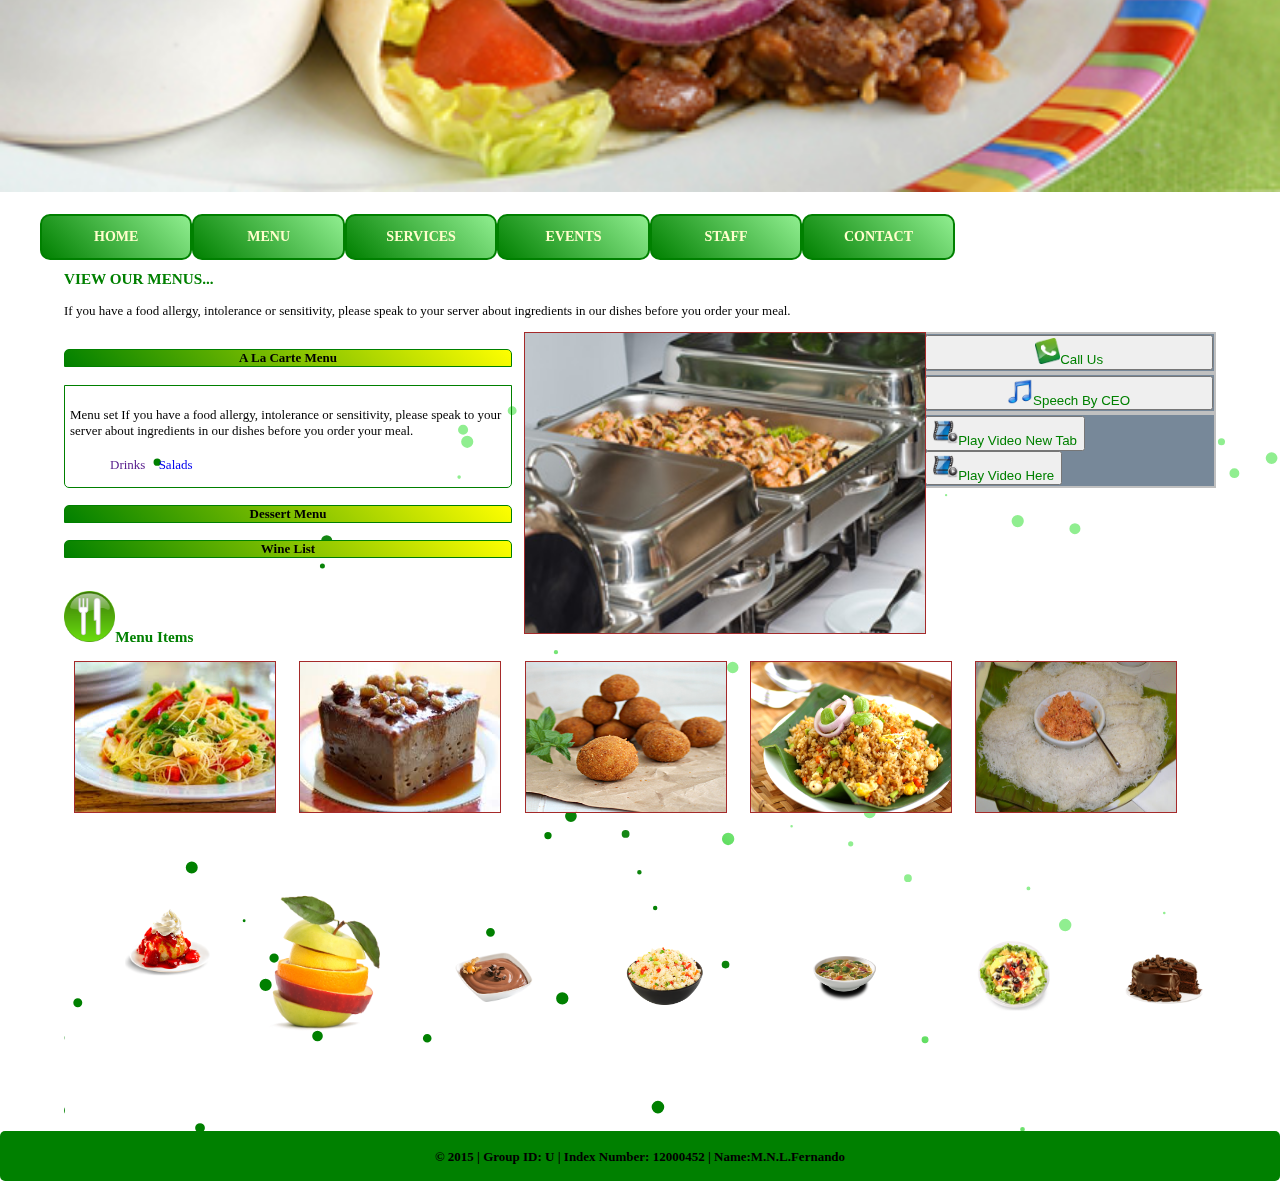
<file: HTML/menu.html>
<!DOCTYPE html>
<html>
<head>
    <title></title>
    <meta name="viewport" content=�width=device-width,initial-scale=1" >
	<link href="../CSS/menu.css" rel="stylesheet" type="text/css">
    <script type="text/javascript" src="../JS/jquery-1.9.1.js"></script>
    <script type="text/javascript" src="../JS/jquery-ui-1.10.2.custom.js"></script>
    <script type="text/javascript" src="../JS/angular.min.js"></script>
    <!-- aside angular js code  -->
    <script>
        // display contact us images when the button was clicked
        var app = angular.module('contact', []); // pass ng-app name
        app.controller('contactCtrl', function($scope) { // pass controller name
            //set values to display in the input fields
            $scope.hotline = "+775556666";
            $scope.email = "goodfood@gmail.com";
            $scope.address = "No: 333, XXXX, Sri Lanka";
            $scope.contactdetails = true; //initialize the visibility of contactUsDetails : hidden
            $scope.toggle1 = function() {
                $scope.contactdetails = !$scope.contactdetails;//do the opposite thing to the visibility
            }
        });
    </script>

    <script type="text/javascript">
	 $(function() {
				// set up the news accordion on the lower page
				$("#part1").accordion({ header: "h4" });

			});
	$(function() {
            // create the image rotator , call function with the given interval
            setInterval("slideImages()", 2000);
        });

        function slideImages() {
            var currentImage = $('#slider div.currentImg'); //get current image
            var nextImage = currentImage.next(); //assign the next image
            if (nextImage.length == 0)
                nextImage = $('#slider div:first'); //

            currentImage.removeClass('currentImg').addClass('previousImg'); //change class: (css) so that current image appears previous image hides
            nextImage.css({ opacity: 0.0 }).addClass('currentImg').animate({ opacity: 1.0 }, 1200,
                function() {
                    currentImage.removeClass('previousImg'); // change div by changing assigned class
                });
        }
	</script>

    <!-- bubble fall canvas -->
    <script>
        //load bubble fall effect on window load
        window.onload = function(){
            //get the canvas
            var canvas = document.getElementById("canvas");
            var canvasWindow = canvas.getContext("2d"); // set canvas effect is on a 2D plane


            //canvas dimensions
            var W = window.innerWidth; // get and initialize window width
            var H = window.innerHeight; // get and initialize window height
            canvas.width = W; // set canvas width
            canvas.height = H;// set canvas height

            //bubbles
            var maxParts = 100; //maximum no of bubbles
            var bubbles = []; // initialize an array to put details of the bubble
            for(var i = 0; i < maxParts; i++) // for each bubble include the following info to the array and do the following
            {
                bubbles.push({
                    // add random values : physical information of a bubble where to float, which size
                    x: Math.random()*W, //set x-coordinate
                    y: Math.random()*H, //set y-coordinate
                    r: Math.random()*6+1, //set radius generate random radius
                    d: Math.random()*maxParts //density
                })
            }

            //Draw bubbles
            function drawBubbles()
            {
                var grd = canvasWindow.createLinearGradient(100,100,200,0); //set color gradient directions
                grd.addColorStop(0,"green"); // green starts from the beginning
                grd.addColorStop(0.5, "forestgreen");// color changes in the middle
                grd.addColorStop(0.5, "limegreen");// color changes in the middle
                grd.addColorStop(1,"lightgreen");// ends with light green

                canvasWindow.fillStyle = grd;// Fill window with specified gradient colors
                canvasWindow.clearRect(0, 0, W, H);// set window to display
                canvasWindow.beginPath();// start drawing
                for(var i = 0; i < maxParts; i++)
                {
                    var bub = bubbles[i];
                    canvasWindow.moveTo(bub.x, bub.y);//bubble positioning
                    canvasWindow.arc(bub.x, bub.y, bub.r, 0, Math.PI*2, true);//draw bubble
                }
                canvasWindow.fill();// set bubbles in the positions ,but still they are not moving
                moveBubbles();
            }

            //Make move bubbles
            //angle will be an ongoing incremental flag. Sin and Cos functions will be applied to it to create vertical and horizontal movements of the flakes
            var angle = 0;
            function moveBubbles()
            {
                angle += 0.01;
                for(var i = 0; i < maxParts; i++)
                {
                    var bub = bubbles[i];
                    //change movements of each bubble differently since they have different physical properties
                    bub.y += Math.cos(angle+bub.d) + 1 + bub.r/2; // set y position
                    bub.x += Math.sin(angle) * 2; // set x position

                    //if bubbles go out of the window get it back from the top and left sides
                    if(bub.x > W || bub.x < 0 || bub.y > H) // if x cord. greater than or less than window width or y cord. is greater than window height
                    {
                        if(i%2 > 0) //if bubble count is half of the total set bubble properties to appear it from the top and left
                        {
                            bubbles[i] = {x: Math.random()*W, y: -10, r: bub.r, d: bub.d};
                        }
                        else
                        {
                            //If the bubble is exiting from the right
                            if(Math.sin(angle) > 0)
                            {
                                //Enter from the left
                                bubbles[i] = {x: -5, y: Math.random()*H, r: bub.r, d: bub.d};
                            }
                            else //If the bubble is exiting from the left
                            {
                                //Enter from the right
                                bubbles[i] = {x: W+5, y: Math.random()*H, r: bub.r, d: bub.d};
                            }
                        }
                    }
                }
            }
            //animation loop
            setInterval(drawBubbles, 30);// start animation with 30 speed
        }
    </script>
    <!-- open a dialog box on link -->
    <script type="text/javascript">
        $(document).ready(function () {
            $( "#link1" ).css('zIndex',9999);//div of dialog box: initially set dialog box to the very front
            $("#link1").dialog({
                autoOpen: false, //open on click on the link  and set other attributes
                modal: true,
                draggable: true,
                overlay: "background-color: red; opacity: 0.5",
                width: 270,
                resizable: true,
                zIndex: 4
            });
            $('#link1').dialog({height: 300});
            $("#lnk-1").click(
                    function () {
                        $("#link1").dialog('open'); // on click open dialog box in the middle of the window
                        return false;
                    }
            );
        });
    </script>
    <!-- Toggle navbar in smaller devices -->
    <script>
        $(document).ready(function(){
            if($(window).width() <= 599){ // if device is small toggle navbar
                $("#navBar").toggle();
                $("#navicon").click(function(){
                    $("#navBar").toggle();
                });
            }
        });

        $(document).ready(function(){ // show/hide video player on button click
            $("#aside4").toggle();
            $("#asidebtn2").click(function(){
                $("#aside4").toggle();
            });
        });
        $(document).ready(function(){ //show/hide audio player on button click
            $("#aside5").toggle();
            $("#asidebtn0").click(function(){
                $("#aside5").toggle();
            });
        });


    </script>
</head>
<body>
<div id="container" >

    <img id="cov" src="../images/cover1.jpg">
    <button id="navicon"><img src="../images/navbar%20icon.png" alt="navIcon"></button>
    <nav id="navBar">
        <ul>
            <li id="navBar-item1" ><a class="list-items" href="../index.html">HOME</a></li>
            <li id="navBar-item2"><a class="list-items" href="menu.html">MENU</a></li>
            <li id="navBar-item3"><a class="list-items" href="services.html">SERVICES</a></li>
            <li id="navBar-item4"><a class="list-items" href="events.html">EVENTS</a></li>
            <li id="navBar-item5"><a class="list-items" href="staff.html">STAFF</a></li>
            <li id="navBar-item6"><a class="list-items" href="contactus.html">CONTACT</a></li>
        </ul>
    </nav>
    <br>

    <div id="section">
		<h3 id="h3-1">VIEW OUR MENUS...</h3>
		<p id="des0">If you have a food allergy, intolerance or sensitivity, please speak to your server about ingredients in our dishes before you order your meal.</p>

		<div id="menuSection">
            <canvas id="canvas"></canvas>
            <div id="part1">
				<h4 id="menutopic" ><span class="subhead">A La Carte Menu</span></h4>
				<div id="menubody">
					<p><br>Menu set
					If you have a food allergy, intolerance or sensitivity, please speak to your server about ingredients in our dishes before you order your meal.</p>
					<ul>
							<li><a href="" id="lnk-1">Drinks</a></li>
							<li><a href="#">Salads</a></li>
					</ul>
				</div>
                <!-- dialog box html -->
                <div id= "link1"  multiple >
                    <h3>Kola Kanda</h3>
                    <img src="../images/kola kanda.jpg" alt="Photo" class="imgdbox"/>
                    <p class="pdbox">This is a traditional dish, that is usually eaten before breakfast. It is very nutritious. Serves four.</p><hr>
                    <h3>Delum Drink</h3>
                    <img  src="../images/Delum%20drink.jpg" alt="Photo" class="imgdbox"/>
                    <p class="pdbox">This is a traditional dish, that is usually eaten before breakfast. It is very nutritious. Serves four.</p>
                </div>
				<h4 id="menutopic"><span class="subhead">Dessert Menu</span></h4>
				<div id="menubody">
					<p><br>Menu set
					If you have a food allergy, intolerance or sensitivity, please speak to your server about ingredients in our dishes before you order your meal.</p>
					<ul>
							<li><a href="#" >Ice Cream</a></li>
					</ul>
				</div>

				<h4 id="menutopic"><span class="subhead">Wine List</span></h4>
				<div id="menubody">
					<p><br>Menu set
					If you have a food allergy, intolerance or sensitivity, please speak to your server about ingredients in our dishes before you order your meal.</p>
					<ul>
							<li><a href="#">Wine</a></li>
					</ul>
				</div>
            </div>

            <div id="slider">

                    <div class="current">
                            <img src="../images/Food.jpg" alt="Photo Gallery"  class="gallery" />
                    </div>
                    <div>
                        <img src="../images/Drinks.jpg" alt="Photo Gallery"  class="gallery" />
                    </div>
                    <div>
                        <img src="../images/Sweets.jpg" alt="Photo Gallery"  class="gallery" />
                    </div>
                    <div>
                        <img src="../images/Tasty Foods.jpg" alt="Photo Gallery" class="gallery" />
                    </div>

            </div>
            <div id="aside" ng-app="contact" ng-controller="contactCtrl">
                <div id="aside1">
                   <button id="asidebtn" ng-click="toggle1()"><img id="callicon" src="../images/callIcon.png" alt="callUs" />Call Us </button>

                    <p style="padding-left: 5px" ng-hide="contactdetails">
                        Hotline: <input readonly class="callUs" type=text ng-model="hotline"><br>
                        E-mail: <input readonly class="callUs" type=text ng-model="email"><br>
                        Address: <input readonly class="callUs" type=text ng-model="address"><br>

                    </p>
                </div >
                <div id="aside2">
                    <button id="asidebtn0" >
                        <img id="audioicon"  src="../images/audioIcon.png" alt="audio" />Speech By CEO</button>
                </div>
                <div id="aside5">
                    <audio id="playaudio" controls >
                        <source  src="../Audio/speech.mp3"  type="audio/mp3 ">
                    </audio>
                </div>

                <div id="aside3">
                    <button id="asidebtn1" onclick=window.open("PlayVideo.html","Ratting","width=640,height=440,0,status=0,")>
                        <img id="videoicon" src="../images/videoIcon.png" alt="video" />Play Video New Tab </button>
                    <button id="asidebtn2" >
                        <img id="videoicon"  src="../images/videoIcon.png" alt="video" />Play Video Here</button>
                 </div>
                <div id="aside4">
                   <iframe id="playherevdo"poster="../images/vdoposter.jpg" src="https://www.youtube.com/embed/0Dfn08cWJPc" ></iframe>
                </div>
            </div>
        </div>

		<div id="sidecolumn">
            <h3 style="color: green"><img id="menuicon" src="../images/menuIcon.png" alt="drink icon"  /><span>Menu Items</span></h3>
            <div class="ddiv">
                <p class="dtext">Noodles , This delicious dish will  in sri lanka</p>
                <img src="../images/noodless.jpg" alt="Photo Gallery"  class="menus" />
            </div>
            <div class="ddiv">
                <p class="dtext">Watalappan , made in sri lanka</p>
                <img src="../images/dessert.jpg" alt="Photo Gallery"  class="menus" />
            </div>
            <div class="ddiv">
                <p  class="dtext">Cutlets, available several kinds such as vegitable padding, fish cutlets ,polos cutlets sri lanka</p>
                <img src="../images/cutlets.jpeg" alt="Photo Gallery"  class="menus" />
            </div>
            <div class="ddiv">
                <p class="dtext">Fried rice, made in traditional sri lankan way</p>
                <img src="../images/Friedrice.jpg" alt="Photo Gallery"  class="menus" />
            </div>
            <div class="ddiv">
                <p class="dtext">String hoppers , one of traditional food in sri lanka</p>
                <img src="../images/stringhoppers.jpg" alt="Photo Gallery"  class="menus" />
            </div>


            <div class="svgdiv">
                <svg id="svg" >

                    <g transform="translate(5,35)">
                        <g transform="translate(100,100)">
                            <g>
                                <g transform="translate(-100,-100)">
                                    <image xlink:href="../images/desserIcon.png" x="0" y="0" width="200" height="150" />
                                </g>
                                <animateTransform dur="2s" calcMode="spline" keySplines="0.3 0 1 1; 0.1 0.3 0.3 1; 0 0 1 1;0 0 1 1" attributeName="transform" type="scale" values="1; 1.1; 0.3; 0.8; 1" repeatCount="indefinite"/>
                            </g>
                        </g>

                    <g transform="translate(155, 35)">
                        <g transform="translate(100,100)">
                            <g>
                                <g transform="translate(-100,-100)">
                                        <image xlink:href="../images/fruitIcon.png" x="0" y="0" width="200" height="150" />
                                </g>
                                <animateTransform dur="2s" calcMode="spline" keySplines="0.3 0 1 1; 0.1 0.3 0.3 1; 0 0 1 1;0 0 1 1" attributeName="transform" type="scale" values="1; 0.3; 1.1; 0.6; 1" repeatCount="indefinite"/>
                             </g>
                        </g>
                     </g>

                    <g transform="translate(325, 35)">
                        <g transform="translate(100,100)">
                            <g>
                                <g transform="translate(-100,-100)">
                                    <image xlink:href="../images/chocoIcon.png" x="0" y="0" width="200" height="150" />
                                </g>
                                <animateTransform dur="2s" calcMode="spline" keySplines="0.3 0 1 1; 0.1 0.3 0.3 1; 0 0 1 1;0 0 1 1" attributeName="transform" type="scale" values="1; 0.7; 0.3; 0.5; 1" repeatCount="indefinite"/>
                            </g>
                        </g>
                    </g>
                        <g transform="translate(495, 35)">
                            <g transform="translate(100,100)">
                                <g>
                                    <g transform="translate(-100,-100)">
                                        <image xlink:href="../images/riceIcon.png" x="0" y="0" width="200" height="150" />
                                    </g>
                                    <animateTransform dur="2s" calcMode="spline" keySplines="0.3 0 1 1; 0.1 0.3 0.3 1; 0 0 1 1;0 0 1 1" attributeName="transform" type="scale" values="1; 1.1; 0.3; 0.8; 1" repeatCount="indefinite"/>
                                </g>
                            </g>
                        </g>
                        <g transform="translate(675, 35)">
                            <g transform="translate(100,100)">
                                <g>
                                    <g transform="translate(-100,-100)">
                                        <image xlink:href="../images/soupIcon.png" x="0" y="0" width="200" height="150" />
                                    </g>
                                    <animateTransform dur="2s" calcMode="spline" keySplines="0.3 0 1 1; 0.1 0.3 0.3 1; 0 0 1 1;0 0 1 1" attributeName="transform" type="scale" values="1; 0.7; 0.3; 0.5; 1" repeatCount="indefinite"/>
                                </g>
                            </g>
                        </g>
                        <g transform="translate(845, 35)">
                            <g transform="translate(100,100)">
                                <g>
                                    <g transform="translate(-100,-100)">
                                        <image xlink:href="../images/saladIcon.png" x="0" y="0" width="200" height="150" />
                                    </g>
                                    <animateTransform dur="2s" calcMode="spline" keySplines="0.3 0 1 1; 0.1 0.3 0.3 1; 0 0 1 1;0 0 1 1" attributeName="transform" type="scale" values="1; 1.1; 0.3; 0.8; 1" repeatCount="indefinite"/>
                                </g>
                            </g>
                        </g>
                        <g  transform="translate(995, 35)">
                            <g transform="translate(100,100)">
                                <g>
                                    <g transform="translate(-100,-100)">
                                        <image xlink:href="../images/cakeIcon.png" x="0" y="0" width="200" height="150"   />
                                    </g>
                                    <animateTransform dur="2s" calcMode="spline" keySplines="0.3 0 1 1; 0.1 0.3 0.3 1; 0 0 1 1;0 0 1 1" attributeName="transform" type="scale" values="1; 0.7; 0.3; 0.5; 1" repeatCount="indefinite"/>
                                </g>
                            </g>
                        </g>
                </svg>
            </div>

        </div>

	</div>
    <div id="footer">
        <h4>&#169 2015 | Group ID: U | Index Number: 12000452 | Name:M.N.L.Fernando   </h4>
    </div>
</div>
</body>
</html>
</file>
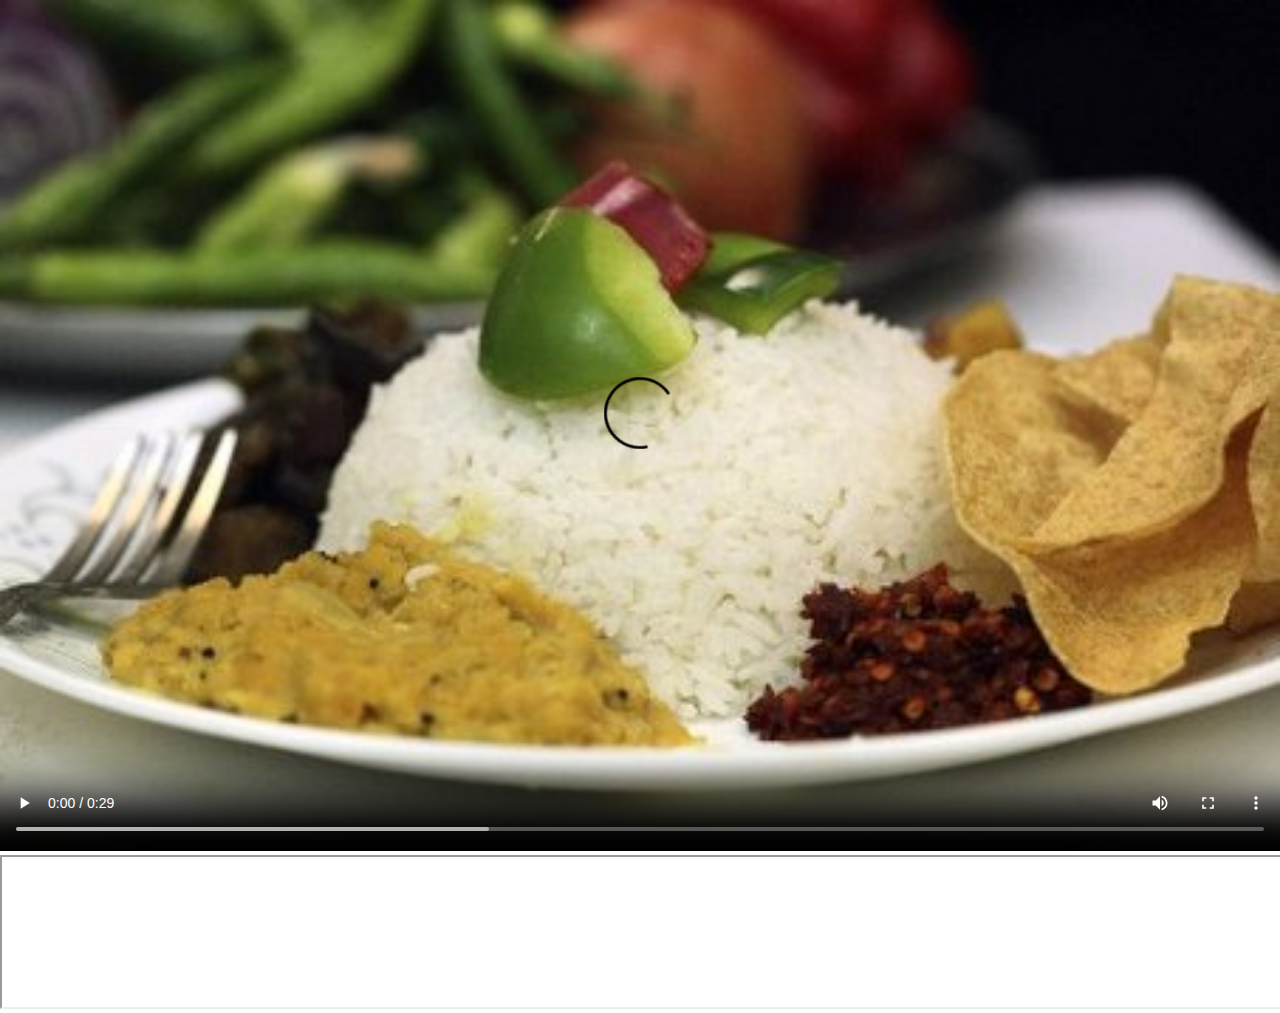
<file: HTML/PlayVideo.html>
<!DOCTYPE html>
<html>
<head>
    <title>Menu Video</title>
    <meta name="viewport" content=�width=device-width,initial-scale=1" >
    <link href="../CSS/menu.css" rel="stylesheet" type="text/css">
</head>
<body>
<video id="playherevdo"  poster="../images/vdoposter.jpg" controls>
    <source src="../Videos/video1.mp4" type="video/mp4">
</video>
<iframe id="playherevdo" poster="../images/vdoposter.jpg" src="https://www.youtube.com/embed/0Dfn08cWJPc" ></iframe>

</body>
</html>
</file>
<file: CSS/menu.css>
/* ###### my modified main page CSS starts from here*/
html, body{
    margin: 0;
    height:100%;
    font-family: Tahoma;
    font-size: small;
}

#container{
    position: relative;
    min-height: 100%;
    background: url("../images/banner1.jpg");
    overflow:hidden;
    text-align: center;
    margin: 0;
    width: 960px ;

}

#navicon{
    visibility: hidden;
    cursor:pointer;
    width: 40px;
    height: 30px;
}

#navBar{
    align-items: center;
    width: 960px;
    margin: 0;
    padding: 0;

}

.list-items{
    text-decoration: none;
    color: #fffecc;
    font-weight: bold;
    padding: 0;
    margin: 0;
}

#navBar li{
    list-style-type: none;
    display: inline-block;
    border-radius: 10px;
    border: 2px solid green;
    background: linear-gradient(45deg,green,lightgreen);
    margin-top: -2%;
    float: left;
    padding: .3vw;
    font-size: medium;
    text-align: center;
    boder-radius: 10px;
    width: 11vw;
    height: 4vh;
    padding-bottom: 2px;
    vertical-align: middle;
    position: relative;
    transition: height .5s, width .5s, font-size .5s;
}

#navBar a{
    left:50%;
    top:50%;
    transform:translate(-50%,-50%);
    -webkit-transform:translate(-50%,-50%);
    position:absolute;
    margin: 0;
    padding: 0;
}


#navBar a:hover{
    font-size: 18px;
}

#footer{
    padding: 0;
    width: 100%;
    height: 50px;
    position: absolute;
    bottom:0;
    left:0;
    border-radius: 5px;
    background-color:green;
    color: black;
}


@media screen and (max-width:340px){

    #navicon{
        visibility: visible;
    }
    #navBar li{
        width: 60vw;
        font-size: medium;
        padding: 1px;
    }
    #navBar a{
        font-size: 14px;
        padding-bottom:5px;
    }
    #navBar a:hover{
        font-size: 15px;
    }
}
@media screen and (max-width:599px){
    #navicon{
        visibility: visible;
    }
    #navBar li{
        width:70vw;
        font-size: medium;
    }
    #navBar a{
        font-size: 14px;
    }
    #navBar a:hover{
        font-size: 15px;
    }
}


@media screen and (max-width:959px){
    #container{
        width: 100% ;
    }
    #navBar{
        width: 100%;
    }
    #cov{
        width: 100%;
        margin-top: -56%;
    }
    #navBar a{
        font-size: 10px;
    }
    #navBar a:hover{
        font-size: 12px;
    }
}

@media screen and (min-width:961px){
    #container{
        width: 100% ;
    }
    #navBar{
        width: 100%;
    }
    #navBar a{
        font-size: 12px;
    }
    #navBar a{
        font-size: 14px;
    }
    #cov{
        width: 100%;
        margin-top: -52%;
    }
}


/* ###### MY menu page CSS starts from here*/
#container{
    background: none;
}
#section  {
    position: relative;
    text-align: left;
    text-decoration: none;
    list-style-type: none;
    margin-left: 5%;
    margin-right: 5%;
}
li ,a {
    text-decoration: none;
    list-style-type: none;
}
button{
    cursor: pointer;
}
#h3-1{
    color: green;
}
/* top most components*/
#part1{
    width: 35vw;
    float: left;
    z-index: 1;
}
/* accordion*/
#menutopic {
    cursor: pointer;
    border-radius: 8px;
    border:1px solid green;
    text-align: center;
    background:linear-gradient(45deg,green,yellow) ;
    height: 10%;
    border-radius: 5px 5px 0px 0px;
}

#menutopic  h4:hover{
    background:green;
    }

#menubody{
    text-align:left ;
    border: green;
    border-radius: 0px 0px 5px 5px;
    border: 1px solid green;

}
#menubody  a{
    text-decoration:none;
}
#menubody li{
    display:inline-block;
    padding:5px;
    padding-bottom:1px;
}
#menubody  p{
    margin: 5px;
    margin-top:5px;
    margin-bottom: 5px;
}

span.subhead{
    text-align: center;
}


/* simple image slide show*/
#slider {
    width: 35vw;
    float:left;
    display: inline;
    padding-left: 1%;
    z-index: 1;
}

#slider div {
    position:absolute;
    z-index: 0;
}
/* change current position of the current div : send to back */
#slider div.previousImg {
    z-index: 1;
}
/* change current position of the current div : bring to front */
#slider div.currentImg {
    z-index: 2;
}
/* css of the gallery images*/
.gallery{
    width:400px;
    height:300px;
    border: 1px solid brown;
}

/* 3 photos inline*/
/*Icons*/
#menuicon{
    width: 4vw;
    height: 4vw;
}
#callicon ,#gameicon, #videoicon ,#audioicon{
    width: 2vw;
    height: 2vw;
}

#aside{
    float: right;
    width: 23vw;

}
#aside1,#aside2, #aside3{
    padding:1px;
    border: 2px silver solid;
    background: lightslategray;
}
#playherevdo, #playaudio{
    width: 100%;
}
/*aside buttons*/
#asidebtn ,#asidebtn0 {
    text-align: center;
    color: green;
    width: 100%;

}
#asidebtn2, #asidebtn1{
    text-align: center;
    color: green;
}
/*game p tags*/
#gamep{
    padding-left:5px;
    text-align:center;
    width:4vw;
    border: 1px solid silver;
    background: white;
    display: inline;
}


.callUs{
    font-family: Tahoma;
    background: none;
    border: none;

}
#sidecolumn{
    float: left;
    width: 95vw;
    margin-bottom: 6%;
}

.menus{
    width:200px;
    height: 150px;
    border: 1px solid brown;
    background: darkgoldenrod;
}
.menus:hover , .dtext{
    visibility: visible;

}
/* hide on hover text initially*/


 /*display text on image hover*/
.ddiv:hover  .dtext  {
    visibility: visible;
}

 .ddiv {
     width: 95vw;
     display: inline;

 }
.dtext{
    visibility:hidden;
    border: 1px solid black;
    background: orange;
    display: inline;
    border-radius:5px;
    position: absolute;
    width: 200px;
    margin-top: -1%;
    padding: 2px;

}
/*canvas*/
#canvas{
    position:absolute;
    display: block;
    z-index: -1;

}
/*svg*/
#svg{
    width:100vw;
    height: 18vw;
    padding-bottom: 5%;
}
#link1{
    width: 50px;
    height: 40px;
    border: 1px solid black;
    border-top-style: solid;
    background-color:lavender;
    color:gray;

}

/* open dialog box*/
.imgdbox{
    height: 150px;
    width: 200px;
    padding: 6px 6px 0px 6px;
    border-radius: 10px;
    background-clip: padding-box;
    background-clip: content-box;
}
.pdbox{
    padding:0px 6px 0px 6px;
    color: black;
}
.ui-dialog-titlebar {
    cursor: move;
    background-image: none;  /** change css properties to match your theme*/
    background: url("../images/barIcon.jpg");
    background-size: 200px 20px;
    border: 1px solid black;
    border-bottom: none;
}
.ui-dialog-titlebar-close{
    color: white;
    text-emphasis: white;
    border: 1px solid black;
    background: linear-gradient(45deg,red,indianred);
}
.ui-dialog{
    position:absolute;
    z-index:103;
}


.ui-widget-overlay{
    z-index:102;
}
#link1.ui-dialog-content{
    overflow: auto; /* Or scroll, depending on your needs*/
    width: 200px;
}

/* media queries */

@media screen and (min-width: 0px)and (max-width:599px){
    .ui-dialog{
        position:absolute;
        z-index:103;
        width: 80vw;
    }
    #playherevdo{
        height: 200px;
    }
    #callicon ,#gameicon, #videoicon ,#audioicon{
        width: 4vw;
        height: 4vw;
    }
    #slider{
        visibility: hidden;
    }
    #part1{
        width: 85vw;
    }
    #des0, #h3-1{
        width: 80vw;
    }
    #aside{
        width: 90vw;
    }
    #asidebtn2, #asidebtn1{
        width: 43vw;
    }
    .menus{
        width: 80vw;
        height: 50vw;
    }
    .dtext{
        width: 80vw;
    }
    .ddiv {
        display: inline-block;
        width: 100vw;
    }
    #svg{
        visibility: hidden;
    }
}
@media screen  and (min-width: 600px) and (max-width:799px){
    #slider , .gallery{
        width: 51vw;
        height:250px ;
    }
    #aside{
        width: 90vw;
    }
    #asidebtn2, #asidebtn1{
        width: 43vw;
    }
    #des0, #h3-1{
        width: 100vw;
    }

    #playhereaudio{
        width: 100vw;
    }
    #playherevdo{
        height: 300px;
    }
    .ddiv {
        display: inline;
        width: 100vw;
    }
    #svg{
        visibility: hidden;
    }
}

@media screen  and (min-width: 800px) and  (max-width:959px){
    #slider ,  .gallery{
        width: 50vw;
        height: 200px;

    }
    #aside{
        width: 90vw;
    }

    #des0, #h3-1{
        width: 100vw;
    }
    #playherevdo{
        height: 300px;
    }

    .ddiv {
        display: inline;
        width: 100vw;
    }

}

@media screen and (min-width:960px) {
 .ddiv{
     padding: 10px;
 }

}
</file>
